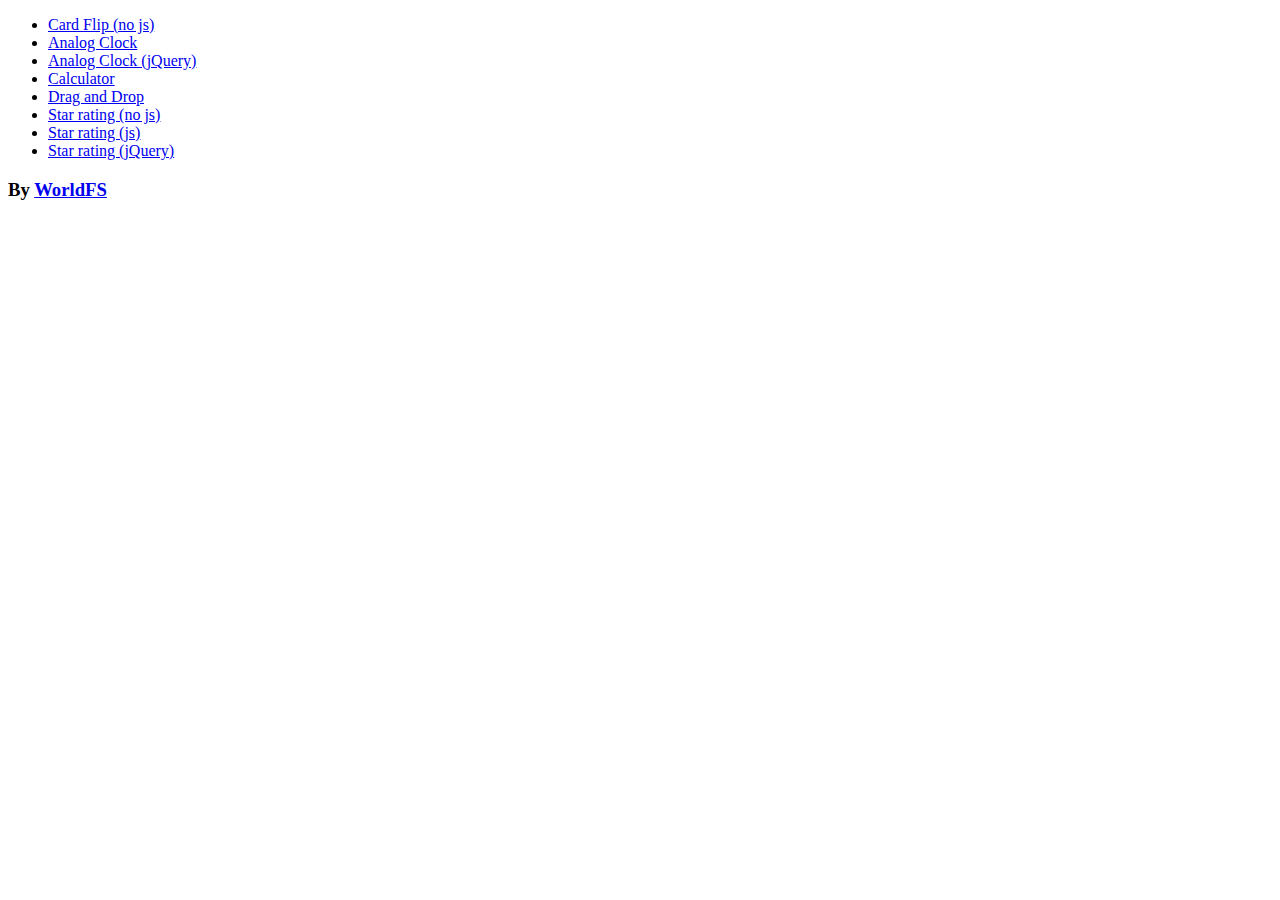
<file: index.html>
<!doctype html>
<html lang="en">
  <head>
    <meta charset="UTF-8"/>
    <title>index</title>
  </head>
  <body>
    <ul>
      <li><a href="./card_flip/index.html">Card Flip (no js)</a></li>
      <li><a href="./analog_clock/index.html">Analog Clock</a></li>
      <li><a href="./analog_clock_jQuery/index.html">Analog Clock (jQuery)</a></li>
      <li><a href="./calculator/index.html">Calculator</a></li>
      <li><a href="./drag_and_drop/index.html">Drag and Drop</a></li>
      <li><a href="./star_rating_css/index.html">Star rating (no js)</a></li>
      <li><a href="./star_rating_js/index.html">Star rating (js)</a></li>
      <li><a href="./star_rating_jQuery/index.html">Star rating (jQuery)</a></li>
    </ul>
    <h3>By <a href="http://github.com/fsworld009/2014smallwidget/">WorldFS</a></h3>
  </body>
</html>
</file>
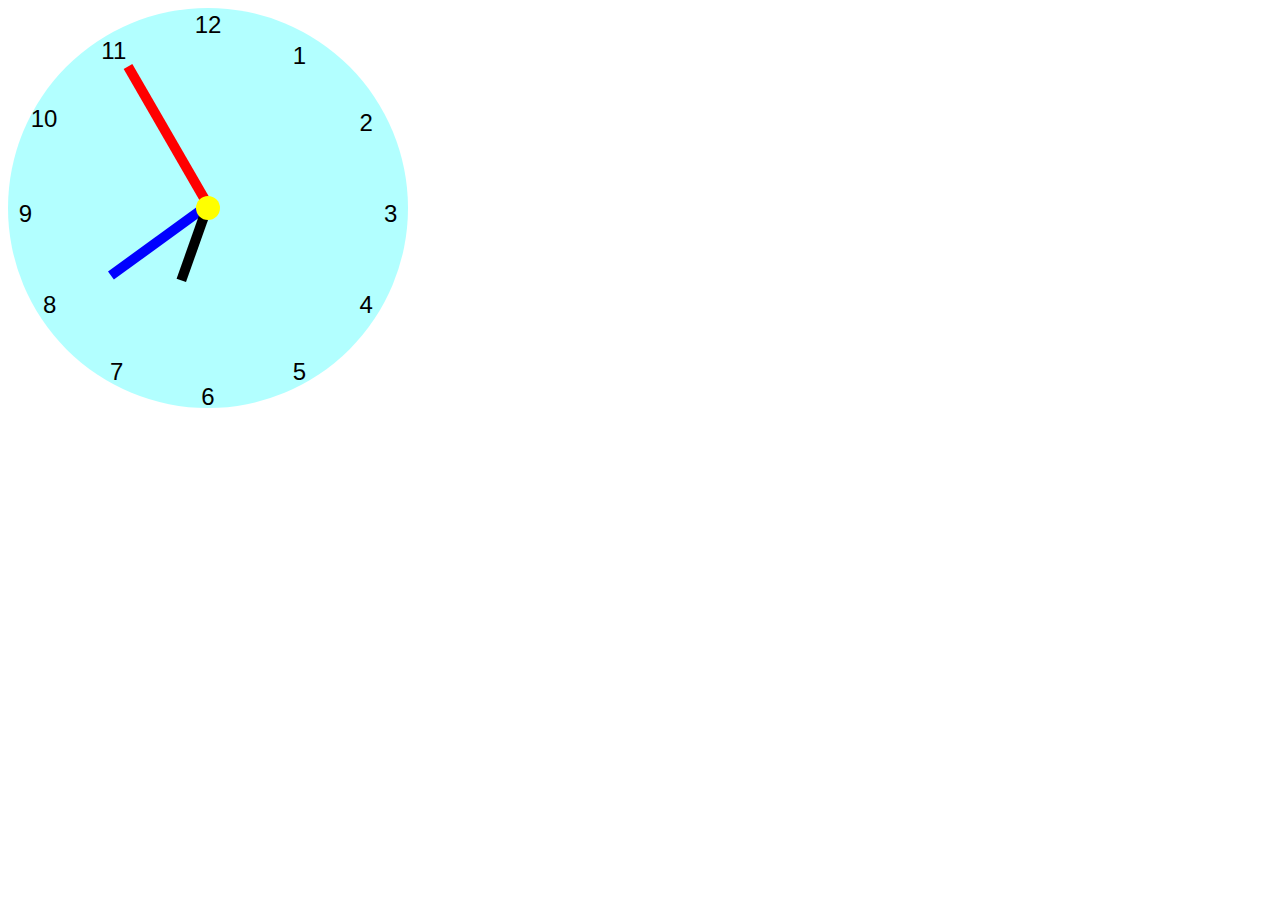
<file: analog_clock/index.html>
<!DOCTYPE html>
<head>
  <meta charset="UTF-8"> 
  <title>Analog clock</title>
  <link rel="stylesheet" type="text/css" href="analog_clock.css" />
</head>
<body onload="initAnalogClock()">
  <div id="analog_clock">
    <div class="hour_hand hand_init"></div>
    <div class="minute_hand hand_init"></div>
    <div class="second_hand hand_init"></div>
    <div class="center_dot"></div>
    <div class="clock_num n12">&nbsp;<span>12</span></div>
    <div class="clock_num n1">&nbsp;<span>1</span></div>
    <div class="clock_num n2">&nbsp;<span>2</span></div>
    <div class="clock_num n3">&nbsp;<span>3</span></div>
    <div class="clock_num n4">&nbsp;<span>4</span></div>
    <div class="clock_num n5">&nbsp;<span>5</span></div>
    <div class="clock_num n6">&nbsp;<span>6</span></div>
    <div class="clock_num n7">&nbsp;<span>7</span></div>
    <div class="clock_num n8">&nbsp;<span>8</span></div>
    <div class="clock_num n9">&nbsp;<span>9</span></div>
    <div class="clock_num n10">&nbsp;<span>10</span></div>
    <div class="clock_num n11">&nbsp;<span>11</span></div>
  </div>
  <script src="analog_clock.js"></script>
</body>
</file>
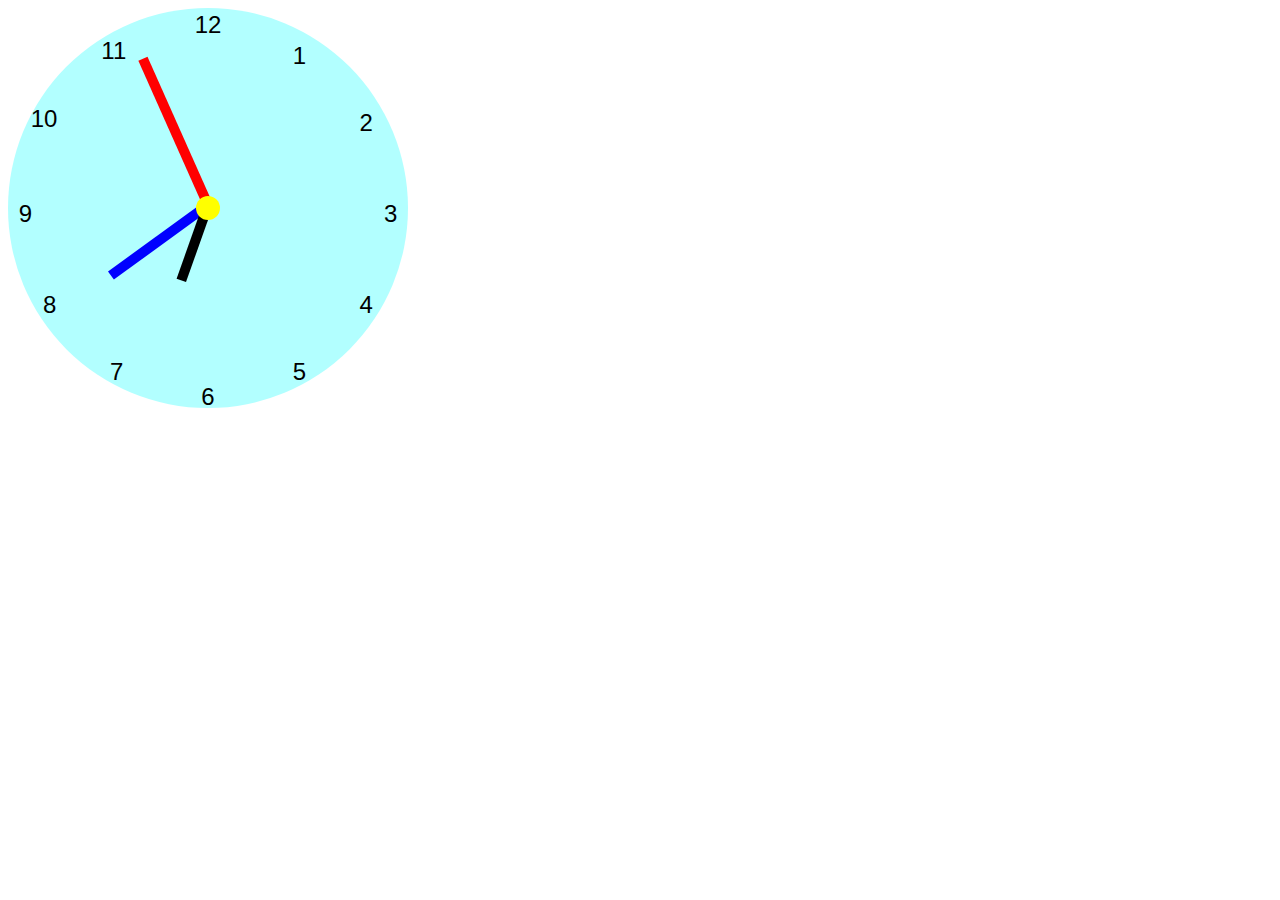
<file: analog_clock_jQuery/index.html>
<!DOCTYPE html>
<head>
  <meta charset="UTF-8"> 
  <title>Analog clock</title>
  <link rel="stylesheet" type="text/css" href="analog_clock.css" />
  <script src="http://ajax.googleapis.com/ajax/libs/jquery/1.11.1/jquery.min.js"></script>
  <script src="analog_clock.js"></script>
</head>
<body>
  <div id="analog_clock">
    <div class="hour_hand hand_init"></div>
    <div class="minute_hand hand_init"></div>
    <div class="second_hand hand_init"></div>
    <div class="center_dot"></div>
    <div class="clock_num n12">&nbsp;<span>12</span></div>
    <div class="clock_num n1">&nbsp;<span>1</span></div>
    <div class="clock_num n2">&nbsp;<span>2</span></div>
    <div class="clock_num n3">&nbsp;<span>3</span></div>
    <div class="clock_num n4">&nbsp;<span>4</span></div>
    <div class="clock_num n5">&nbsp;<span>5</span></div>
    <div class="clock_num n6">&nbsp;<span>6</span></div>
    <div class="clock_num n7">&nbsp;<span>7</span></div>
    <div class="clock_num n8">&nbsp;<span>8</span></div>
    <div class="clock_num n9">&nbsp;<span>9</span></div>
    <div class="clock_num n10">&nbsp;<span>10</span></div>
    <div class="clock_num n11">&nbsp;<span>11</span></div>
  </div>
</body>
</file>
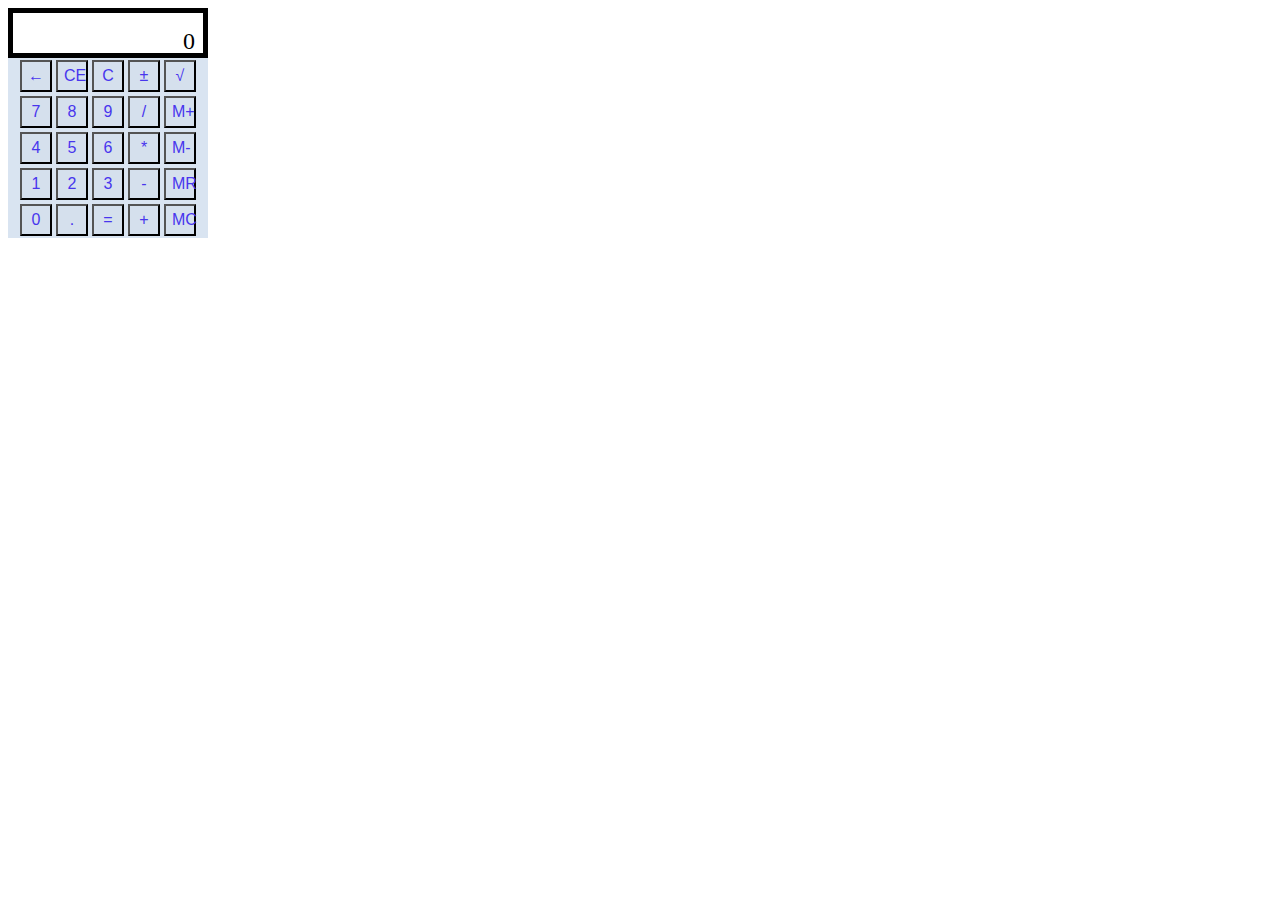
<file: calculator/index.html>
﻿<!DOCTYPE html>
<head>
  <meta charset="UTF-8"> 
  <title>Calculator</title>
  <link rel="stylesheet" type="text/css" href="calculator.css" />
</head>
<body onload="calculator.clear()">
  <div id="calculator">
    <div class="display_container">
      <div class="formula">333&nbsp;</div>
      <div class="memory_sign">&nbsp;</div>
      <div class="error_sign">E</div>
      <div class="display">03333333333333333333333333333333sgsgfdgds</div>

    </div>
    <div class="buttons">
      <button onclick="calculator.input('←')">←</button><button onclick="calculator.input('CE')">CE</button><button onclick="calculator.input('C')">C</button><button onclick="calculator.input('±')">±</button><button onclick="calculator.input('√')">√</button><br/>
      <button onclick="calculator.input(7)">7</button><button onclick="calculator.input(8)">8</button><button onclick="calculator.input(9)">9</button><button onclick="calculator.input('/')">/</button><button onclick="calculator.input('M+')">M+</button><br/>
      <button onclick="calculator.input(4)">4</button><button onclick="calculator.input(5)">5</button><button onclick="calculator.input(6)">6</button><button onclick="calculator.input('*')">*</button><button onclick="calculator.input('M-')">M-</button><br/>
      <button onclick="calculator.input(1)">1</button><button onclick="calculator.input(2)">2</button><button onclick="calculator.input(3)">3</button><button onclick="calculator.input('-')">-</button><button onclick="calculator.input('MR')">MR</button><br/>
      <button onclick="calculator.input(0)">0</button><button onclick="calculator.input('.')">.</button><button onclick="calculator.equals()">=</button><button onclick="calculator.input('+')">+</button><button onclick="calculator.input('MC')">MC</button>
    </div>
  </div>
  <script src="calculator.js"></script>
</body>
</file>
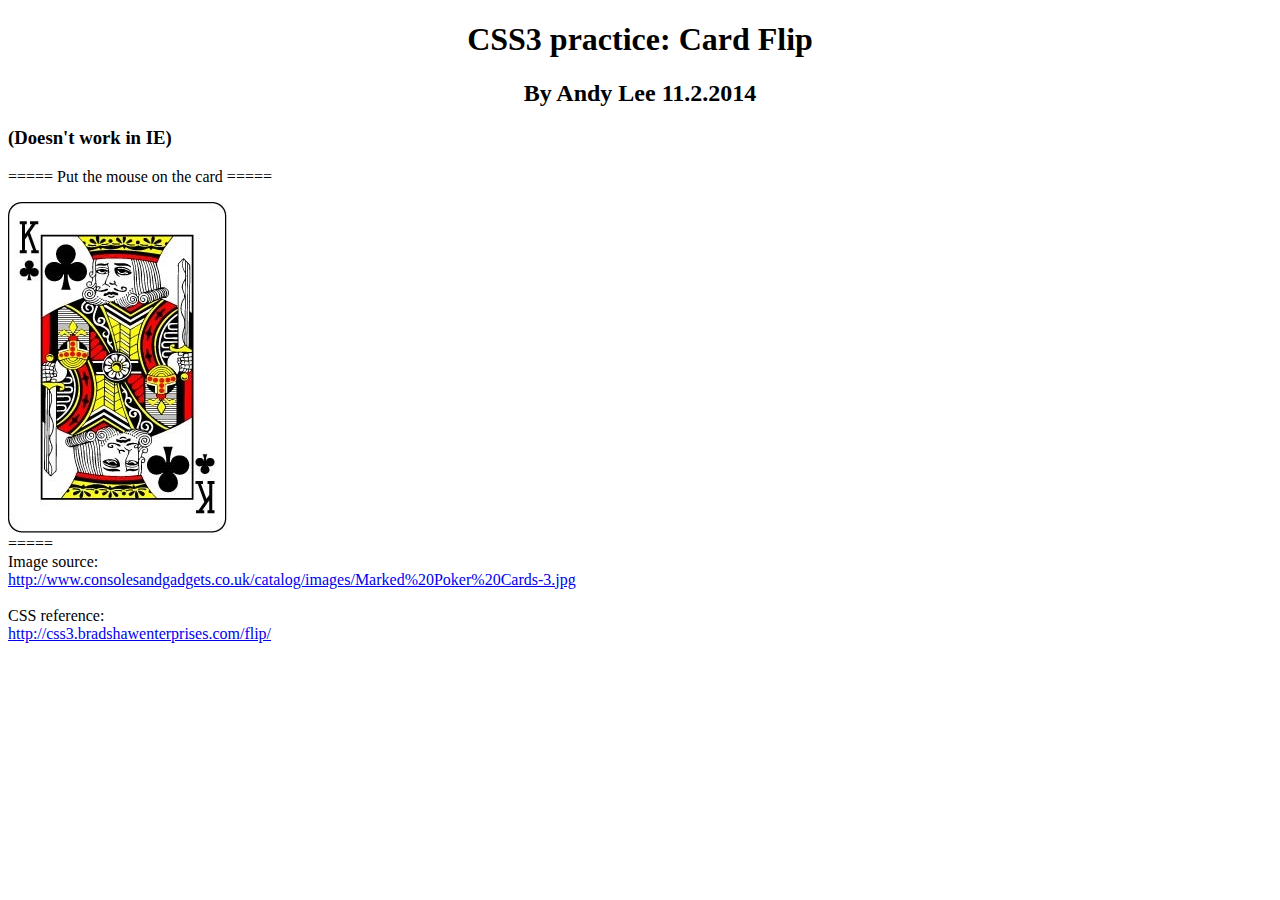
<file: card_flip/index.html>
<!--hw2. 
hover over image, see a transition that
it flips into a different image
when mouse left the image, change it back

-->

<!DOCTYPE html>
<html>
<head>
<style> 
#container1_out {
    width: 220px;
    height: 333px;
    
}

div.container1{
    width: 100%;
    height: 100%;
}

#container1_inside {
  transform-style: preserve-3d;
  transition: transform 2s;
  position: relative;
}

#container1_out:hover #container1_inside {
  transform: rotateY(180deg);   
  /*flip inside container when the mouse hovers over outside container
    you can just flip the outside container but the width of the container varies when flipping,
    which may let the transform animation break easily because the mouse may hover out the outside container.
  */
}

#container1_front {
    position: absolute;  /* if you eliminate this line, this div won't become invisible when flipping,
                            image will be gone but it still shows as a white block, make #container1_back shows in the wrong position */
    
    backface-visibility: hidden;  /* make div#container1_front invisible when flipping the card*/
}

#container1_back {
    backface-visibility: hidden; /* make div#container1_back invisible*/
    transform: rotateY(180deg);  /* make div#container1_back invisible*/
    
    /* this div is invisible by default because it rotates to backface and the backface is invisible*/
    
}

h1, h2{
    text-align: center;
}

</style>
</head>
<body>
<h1>CSS3 practice: Card Flip</h1>
<h2>By Andy Lee 11.2.2014</h2>
<h3>(Doesn't work in IE)</h3>
<p>===== Put the mouse on the card =====</p>
<div id="container1_out">
    <div id="container1_inside" class="container1">
        <div id="container1_front" class="container1">
          <img src="card1.jpg"/>
        </div>
        <div id="container1_back" class="container1">
          <img src="card2.jpg"/>
        </div>
    </div>
</div>
=====
<div>
Image source:<br/>
<a href="http://www.consolesandgadgets.co.uk/catalog/images/Marked%20Poker%20Cards-3.jpg" target="_blank">http://www.consolesandgadgets.co.uk/catalog/images/Marked%20Poker%20Cards-3.jpg</a><br/>
<br/>
CSS reference:<br/>
<a href="http://css3.bradshawenterprises.com/flip/" target="_blank">http://css3.bradshawenterprises.com/flip/</a>
</div>
</body>
</html>
</file>
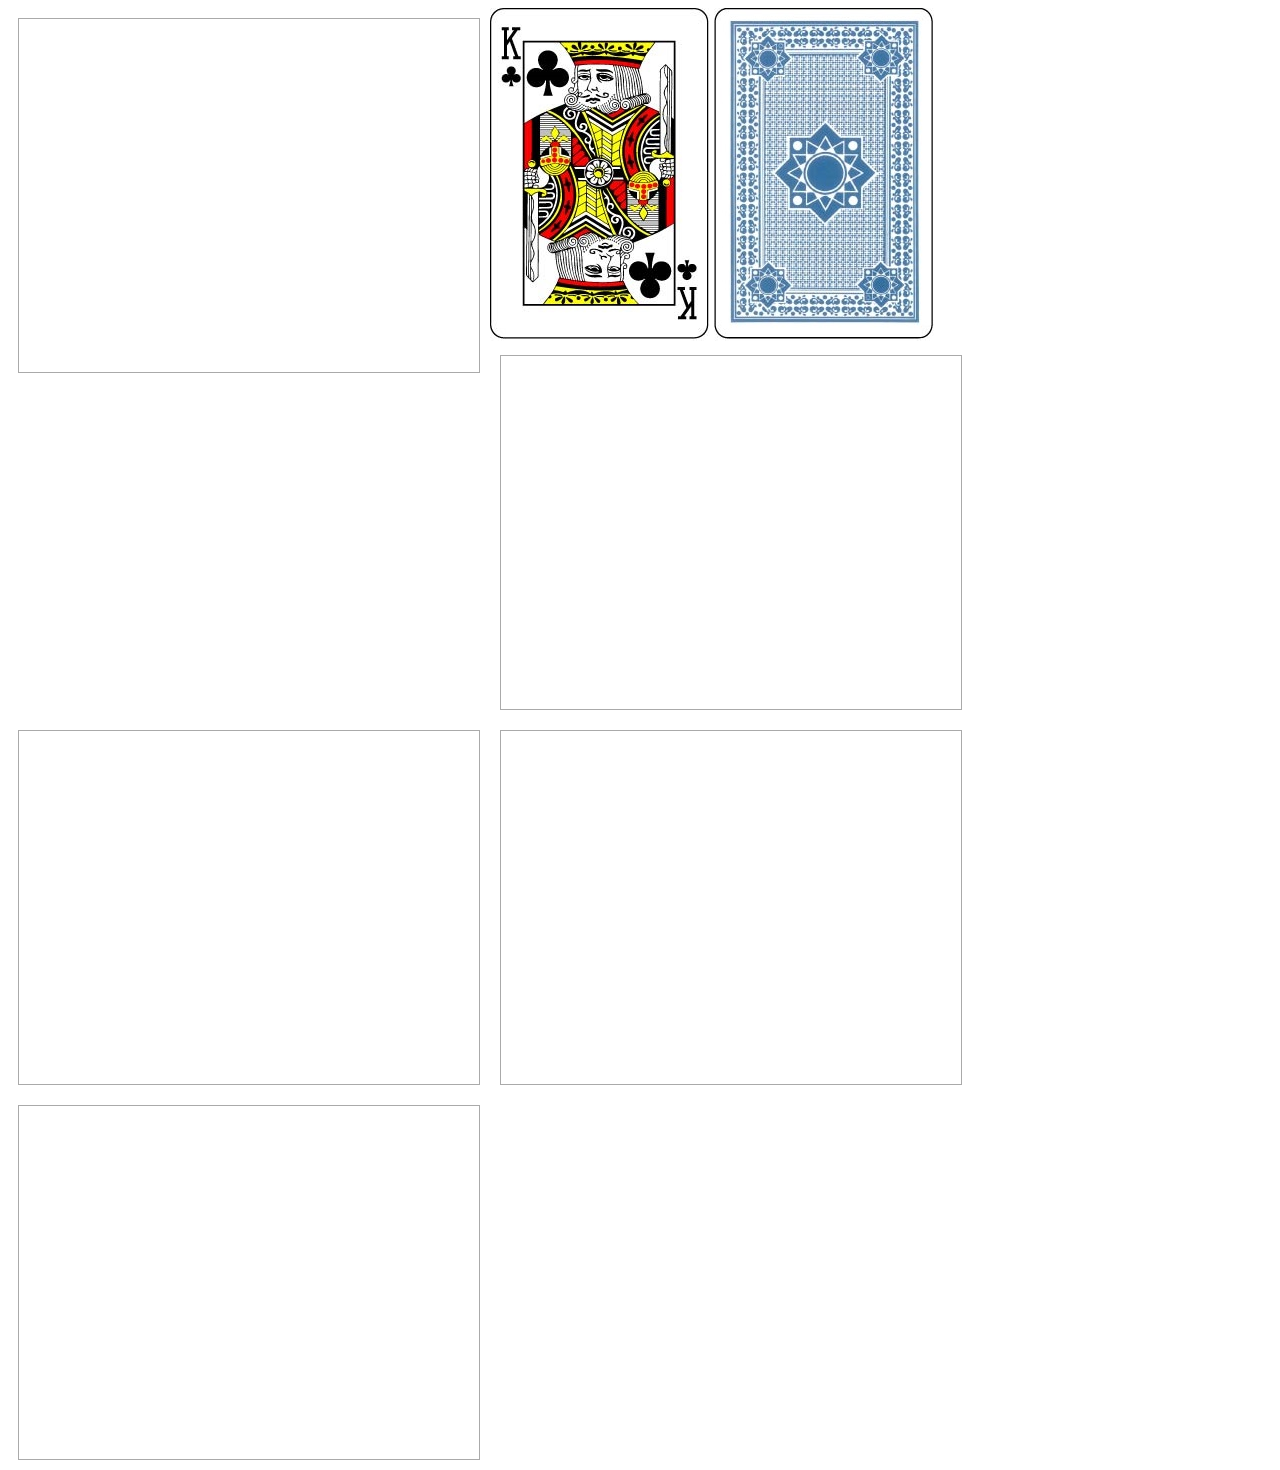
<file: drag_and_drop/index.html>
<!DOCTYPE HTML>
<html>
<head>
<link rel="stylesheet" href="drag.css">
<style>

</style>

</head>
<body>

  <img src="card.jpg" >
  <img src="card2.jpg" >
  <div></div>
  <div></div>
  <div></div>
  <div></div>
  <div></div>

</body>
  <script src="http://ajax.googleapis.com/ajax/libs/jquery/1.11.1/jquery.min.js"></script>
  <script src="drag.js"></script>
</html>
</file>
<file: analog_clock/analog_clock.css>
﻿#analog_clock{
    width: 400px;
    height: 400px;
    position: relative;
    background: #B2FFFF;
    border-radius: 50%;
}

#analog_clock .hour_hand {
    width: 80px;
    height: 10px;
    background: black;
    z-index: 2;
}

#analog_clock .center_dot{
    background: yellow;
    border-radius: 50%;
    z-index: 9;
    position: absolute;
    left: 188px; /*200-12*/
    top: 188px;
    width: 24px;
    height: 24px;
}

#analog_clock .minute_hand {
    width: 120px;
    height: 10px;
    background: blue;
    z-index: 1;
}

#analog_clock .second_hand {
    width: 160px;
    height: 10px;
    background: red;
    z-index: 0;
}

#analog_clock .hand_init{
    position: absolute;
    left: 50%;
    top: 48%;
    transform: rotate(-90deg);
    transform-origin: left center ;
}

#analog_clock .clock_num{
    font-size: 24px;
    font-family: Arial;
    
    position: absolute;
    left: 50%;
    top: 48%;
    transform-origin: left center ;
    width: 176px; /*200-24*/
    text-align: right;

}

#analog_clock span{
    position: absolute;
    
}

#analog_clock .n12 {
    transform: rotate(-90deg);
}

#analog_clock .n12 span{
    transform: rotate(90deg);
}

#analog_clock .n1 {
    transform: rotate(-60deg);
}

#analog_clock .n1 span{

    transform: rotate(60deg);
}

#analog_clock .n2 {
    transform: rotate(-30deg);
}

#analog_clock .n2 span{

    transform: rotate(30deg);
}

#analog_clock .n3 {
    transform: rotate(0deg);
}

#analog_clock .n3 span{

    transform: rotate(0deg);
    
}

#analog_clock .n4 {
    transform: rotate(30deg);
}

#analog_clock .n4 span{

    transform: rotate(-30deg);
}

#analog_clock .n5 {
    transform: rotate(60deg);
}

#analog_clock .n5 span{

    transform: rotate(-60deg);
}

#analog_clock .n6 {
    transform: rotate(90deg);
}

#analog_clock .n6 span{

    transform: rotate(-90deg);
}

#analog_clock .n7 {
    transform: rotate(120deg);
}

#analog_clock .n7 span{

    transform: rotate(-120deg);
}

#analog_clock .n8 {
    transform: rotate(150deg);
}

#analog_clock .n8 span{

    transform: rotate(-150deg);
}

#analog_clock .n9 {
    transform: rotate(180deg);
}

#analog_clock .n9 span{

    transform: rotate(-180deg);
}

#analog_clock .n10 {
    transform: rotate(210deg);
}

#analog_clock .n10 span{
    position: absolute;
    transform: rotate(-210deg);
}

#analog_clock .n11 {
    transform: rotate(240deg);
}

#analog_clock .n11 span{

    transform: rotate(-240deg);
}
</file>
<file: analog_clock_jQuery/analog_clock.css>
﻿#analog_clock{
    width: 400px;
    height: 400px;
    position: relative;
    background: #B2FFFF;
    border-radius: 50%;
}

#analog_clock .hour_hand {
    width: 80px;
    height: 10px;
    background: black;
    z-index: 2;
}

#analog_clock .center_dot{
    background: yellow;
    border-radius: 50%;
    z-index: 9;
    position: absolute;
    left: 188px; /*200-12*/
    top: 188px;
    width: 24px;
    height: 24px;
}

#analog_clock .minute_hand {
    width: 120px;
    height: 10px;
    background: blue;
    z-index: 1;
}

#analog_clock .second_hand {
    width: 160px;
    height: 10px;
    background: red;
    z-index: 0;
}

#analog_clock .hand_init{
    position: absolute;
    left: 50%;
    top: 48%;
    transform: rotate(-90deg);
    transform-origin: left center ;
}

#analog_clock .clock_num{
    font-size: 24px;
    font-family: Arial;
    
    position: absolute;
    left: 50%;
    top: 48%;
    transform-origin: left center ;
    width: 176px; /*200-24*/
    text-align: right;

}

#analog_clock span{
    position: absolute;
    
}

#analog_clock .n12 {
    transform: rotate(-90deg);
}

#analog_clock .n12 span{
    transform: rotate(90deg);
}

#analog_clock .n1 {
    transform: rotate(-60deg);
}

#analog_clock .n1 span{

    transform: rotate(60deg);
}

#analog_clock .n2 {
    transform: rotate(-30deg);
}

#analog_clock .n2 span{

    transform: rotate(30deg);
}

#analog_clock .n3 {
    transform: rotate(0deg);
}

#analog_clock .n3 span{

    transform: rotate(0deg);
    
}

#analog_clock .n4 {
    transform: rotate(30deg);
}

#analog_clock .n4 span{

    transform: rotate(-30deg);
}

#analog_clock .n5 {
    transform: rotate(60deg);
}

#analog_clock .n5 span{

    transform: rotate(-60deg);
}

#analog_clock .n6 {
    transform: rotate(90deg);
}

#analog_clock .n6 span{

    transform: rotate(-90deg);
}

#analog_clock .n7 {
    transform: rotate(120deg);
}

#analog_clock .n7 span{

    transform: rotate(-120deg);
}

#analog_clock .n8 {
    transform: rotate(150deg);
}

#analog_clock .n8 span{

    transform: rotate(-150deg);
}

#analog_clock .n9 {
    transform: rotate(180deg);
}

#analog_clock .n9 span{

    transform: rotate(-180deg);
}

#analog_clock .n10 {
    transform: rotate(210deg);
}

#analog_clock .n10 span{
    position: absolute;
    transform: rotate(-210deg);
}

#analog_clock .n11 {
    transform: rotate(240deg);
}

#analog_clock .n11 span{

    transform: rotate(-240deg);
}
</file>
<file: calculator/calculator.css>
﻿#calculator{
    background: rgb(217,228,241);
    width: 200px;
    
}

#calculator .display_container {
    background: white;
    width: 190px;
    height: 40px;
    border: 5px solid black;
    font-family: Consolas;
    position: relative;
}

#calculator .display_container .formula{
    text-align: right;
    font-size: 12px;

    position: relative;
}

#calculator .display_container .minus_sign, #calculator .display_container .display{
    text-align: right;
    font-size: 24px;
    overflow: hidden;
    position: absolute;

}

#calculator .display_container .memory_sign{
    font-size: 12px;
    position: absolute;
}

#calculator .display_container .error_sign{
    font-size: 12px;
    position: absolute;
    top: 24px;
    color: red;
}


#calculator .display_container .display{
    right: 8px;
    width: 170px;
}


#calculator .buttons{
    text-align: center;
}

#calculator .buttons button{
    text-align: center;
    width: 32px;
    height: 32px;
    margin: 2px;
    font-size: 16px;
    font-family: Arial;
    background: rgb(213,224,237);
    color: rgb(72,54,237);
}
</file>
<file: drag_and_drop/drag.css>
div{
    float:left;
    min-width:440px;
    height:333px;
    margin:10px;
    padding:10px;
    border:1px solid #aaaaaa;

}
</file>
